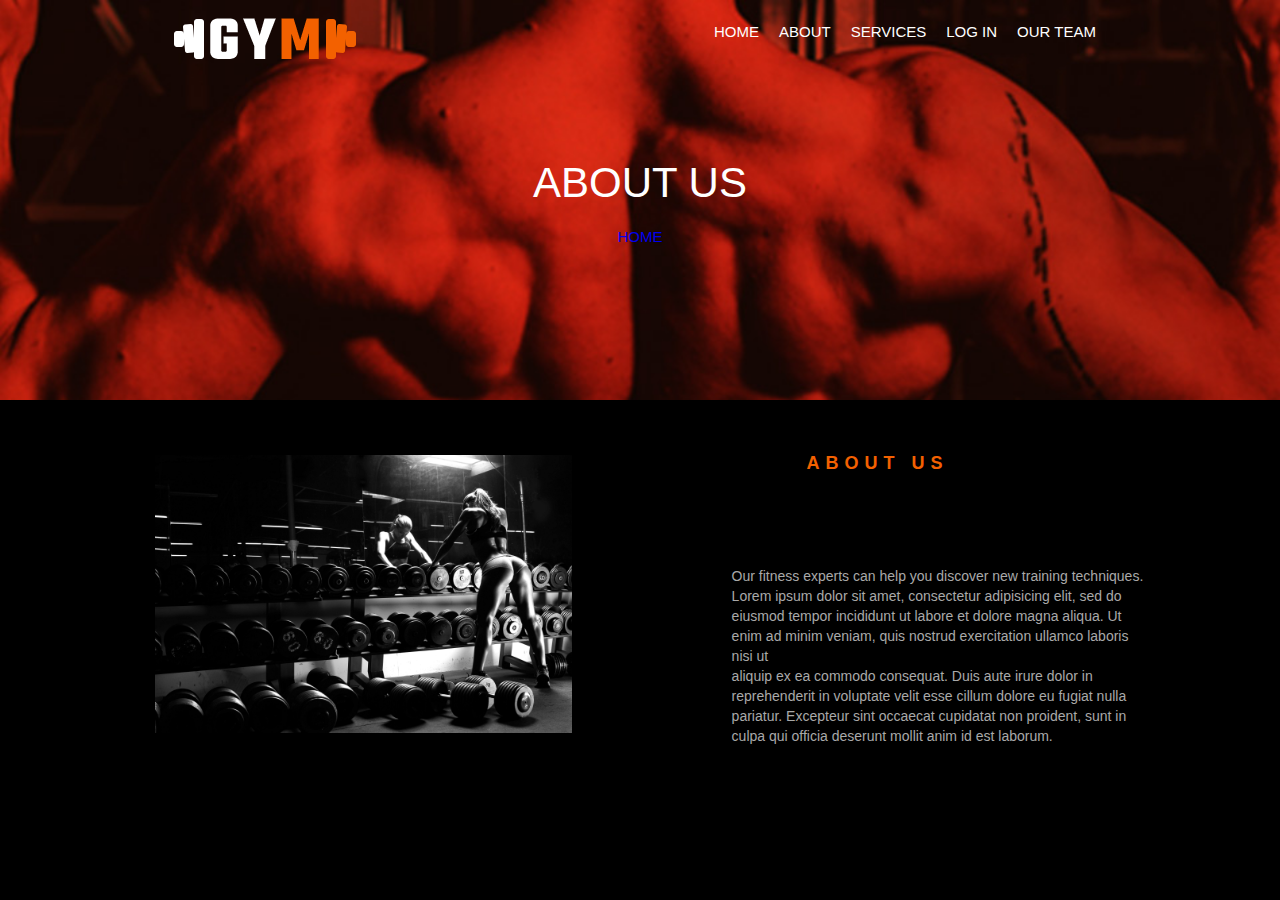
<file: abousus.html>
<!DOCTYPE html>
<html class="ab">
<head>
  
    <title>Abous Us</title>
   
    <link rel="stylesheet" href="style.css">
    <style>
        * {
          box-sizing: border-box;
          
        }
        .section-title span{
            margin-left: 63%;
            margin-top: 50px;
        }
        .column {
          margin-left: 150px;
          width: 33.33%;
          padding: 5px;
        }
        
        .row::after {
          content: "";
          clear: both;
          display: table;
        }
        
       
        @media screen and (max-width: 500px) {
          .column {
            width: 100%;
          }
        }
        </style>
    
        
    
</head>
<body>
    <div class="navbar">
        <div class="logo">
           <img src="gymlogo.png" alt="bl">
        </div>
        <div class="navbar_items">
            <ul>
                <li><a href="index.html">home</a></li>
                <li><a href="abousus.html">about</a></li>
                <li><a href="#fit">services</a></li>
                <li><a href="account.html">log in</a></li>
                <li><a href="#">our team</a></li>
            </ul>
        </div>
    </div>
    <div class="se">
        <div class="banner_content">
            <div class="site-text">
                <h2>About Us</h2>
                <div class="imageb">
                    <li><a href="index.html">HOME</a></li>
                   
                </div>
            </div>
          
               
        </div>
    </div>
   <div>
       
 
  
<div class="row">
    <div class="column">
      <img src="ab.jpg" alt="Snow" style="width:100%">
    </div>
    <div class="section-title">
        <span>About Us</span>
       
    </div>
    <div class="column">
      <p>Our fitness experts can help you discover new training techniques.<br>Lorem ipsum dolor sit amet, consectetur adipisicing elit, sed do eiusmod tempor incididunt ut labore et dolore magna aliqua. Ut enim ad minim veniam, quis nostrud exercitation ullamco laboris nisi ut <br>aliquip ex ea commodo consequat. Duis aute irure dolor in reprehenderit in voluptate velit esse cillum dolore eu fugiat nulla pariatur. Excepteur sint occaecat cupidatat non proident, sunt in culpa qui officia deserunt mollit anim id est laborum.
    </div>
   
  </div>
  

    
</body>
</html>
</file>
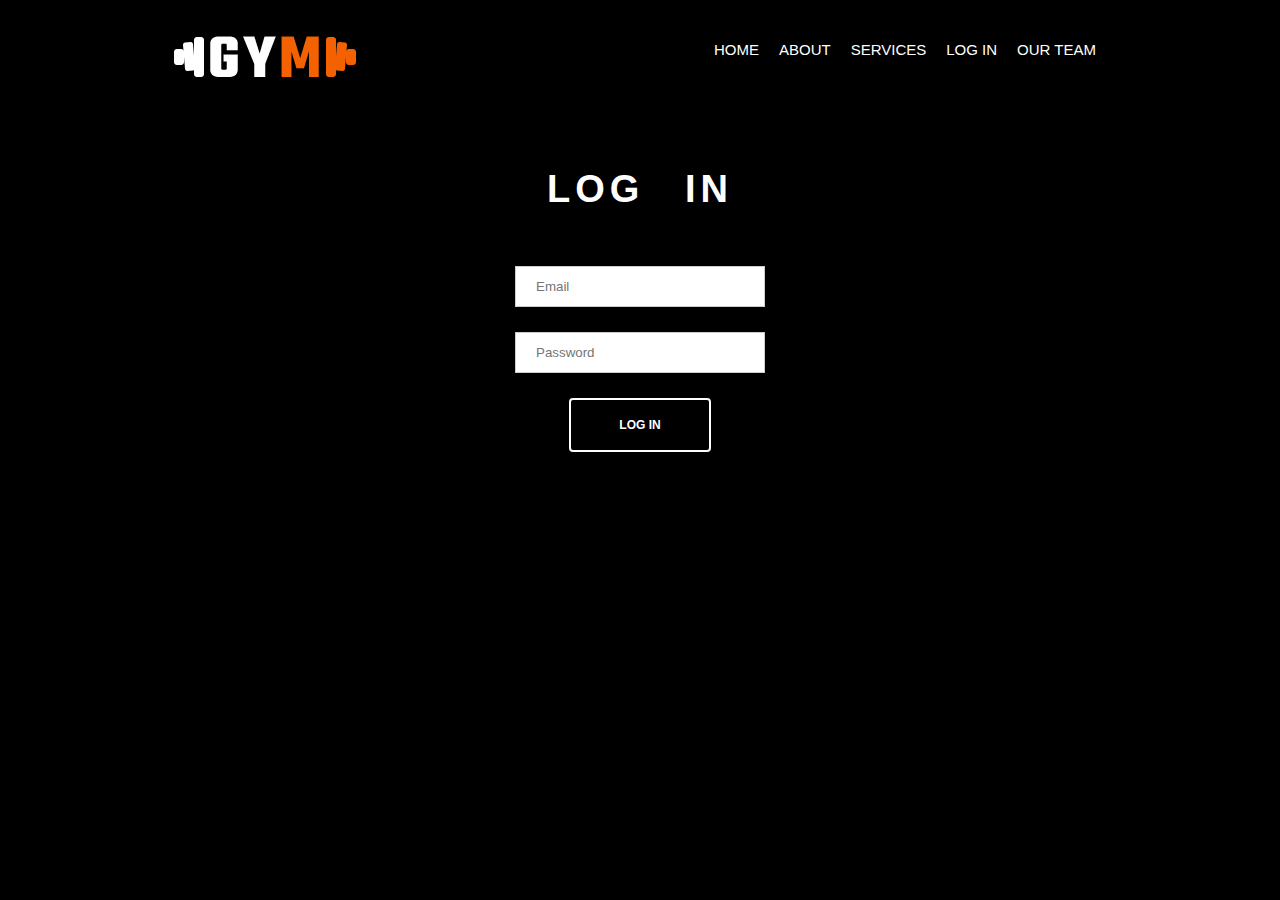
<file: account.html>
<!DOCTYPE html>
<html class="c">
<head>
    <meta charset='utf-8'>
    
    <title>Log in</title>
    <meta name='viewport' content='width=device-width, initial-scale=1'>
    <link rel="stylesheet" href="style.css">

  
</head>
<body>
    <div class="navbar">
        <div class="logo">
           <img src="gymlogo.png" alt="bl">
        </div>
        <div class="navbar_items">
            <ul>
                <li><a href="index.html">home</a></li>
                <li><a href="abousus.html">about</a></li>
                <li><a href="#fit">services</a></li>
                <li><a href="account.html">log in</a></li>
                <li><a href="#">our team</a></li>
            </ul>
        </div>
    </div>
    <div class="contactus" id="contactus">
        <h1 class="title">Log in</h1>
        <div class="form_wrapper">
            <div class="form_input">
                <input type="text" placeholder="Email">
            </div>
            <div class="form_input">
                <input type="text" placeholder="Password">
            </div>
          
            <div class="btn">
                <a href="#" class="btn btn-outline-white py-3 px-5">LOG IN</a>
            </div>
        </div>
    </div>
</body>
</html>
</file>
<file: style.css>
*{
	margin: 0;
	padding: 0;
	box-sizing: border-box;
	outline: none;
	list-style: none;
	text-decoration: none;
	font-family: sans-serif;
	
    
}

.blendi{
	
	
	font-size: 15px;
	display: block;
	background-color: blue;
	width: 180px;
	height: 35px;
	border: 2px solid blue;
	line-height: 35px;
	margin: 25px auto 0;
	color: blue;
	text-align: center;
}

p{
	margin-bottom: 15px;
	font-size: 14px;
	line-height: 20px;
	color: #a9a9a9;
	background-color: transparent;
}

h1.title{
	margin-bottom: 20px;
	color: wh;
	font-family: sans-serif;
	text-transform: uppercase;
	font-size: 38px;
	word-spacing: 25px;
	letter-spacing: 5px;

}

.h2{
	color: yellow;
}

.btn a{
	font-size: 12px;

	color:white;
	-webkit-tap-highlight-color: transparent;

--font-family-sans-serif: "Muli", -apple-system, BlinkMacSystemFont, "Segoe UI", Roboto, "Helvetica Neue", Arial, sans-serif, "Apple Color Emoji", "Segoe UI Emoji", "Segoe UI Symbol", "Noto Color Emoji";
--font-family-monospace: SFMono-Regular, Menlo, Monaco, Consolas, "Liberation Mono", "Courier New", monospace;
font-family: "Muli", -apple-system, BlinkMacSystemFont, "Segoe UI", Roboto, "Helvetica Neue", Arial, sans-serif, "Apple Color Emoji", "Segoe UI Emoji", "Segoe UI Symbol", "Noto Color Emoji";
box-sizing: border-box;
display: inline-block;
text-align: center;
white-space: nowrap;
vertical-align: middle;
user-select: none;
border: 1px solid transparent;
line-height: 1.5;
border-radius: 0.25rem;
transition: none;
padding-top: 1rem!important;
padding-bottom: 1rem!important;
padding-right: 3rem!important;
padding-left: 3rem!important;
text-transform: uppercase;
font-size: 12px;
font-weight: 900;
border-width: 2px;
background: transparent;
border-color: #fff;
color: #fff;
text-decoration: none;
cursor: pointer;
}



.container{
	display: flexbox;
	
}

.main_container{
	position: relative;
}


.navbar{
	width: 100%;
	height: 65px;
	display: flex;
	justify-content: space-around;
	align-items: center;
	position: absolute;
}

.logo {
	
	margin-top:18px;
}

.navbar .navbar_items ul{
	display: flex;
}


.navbar .navbar_items ul li{
	text-transform: uppercase;
	margin: 0 10px;
}

.navbar .navbar_items ul li a{
	color: #fff;
}


.banner_image{
	background: url("main.jpg") no-repeat top center;
	background-size: cover;
	width: 100%;
	height: 600px;
	display: flex;
	justify-content: center;
	align-items: center;
	background-color: transparent !important;
	
}
	.se{
	
		background: url("blendinjo.jpg") no-repeat top center;
	background-size: cover;
	width: 100%;
	height: 400px;
	display: flex;
	justify-content: center;
	align-items: center;
	background-color: transparent !important;
	}
.ds{
	background-color: black !important;
    margin: 0 !important;
}
.site-text {
	text-align: center;
  }
  .site-text h2 {
	color:white;
	font-weight: 500;
	text-transform: uppercase;
	margin-bottom: 12px;
  }

  .site-text .site-breadcrumb .sb-item {
	color: white;
	font-size: 14px;
	margin-right: 20px;
	position: relative;
  }
  @media only screen and (min-width: 1200px) {
	.container {
		max-width: 1200px;
	}
	
.about-pic {
	position: relative;
}
.about-pic img {
	min-width: 100%;
}
.about-pic .play-btn {
	position: absolute;
	left: 50%;
	top: 50%;
	-webkit-transform: translate(-41.5px, -41.5px);
	-ms-transform: translate(-41.5px, -41.5px);
	transform: translate(-41.5px, -41.5px);
}
.about-text {
	padding-top: 15px;
	padding-left: 40px;
}
.about-text h2 {
	font-size: 40px;
	color: #111111;
	text-transform: uppercase;
	font-weight: 700;
	margin-bottom: 25px;
}
.about-text p {
	color: #6b6b6b;
}
.about-text p.first-para {
	margin-bottom: 10px;
}
.about-text p.second-para {
	margin-bottom: 50px;
}
.about-text img {
	margin-bottom: 25px;
}
.about-text .at-author h4 {
	font-size: 22px;
	color: #111111;
	font-weight: 600;
}
.about-text .at-author span {
	;
	font-size: 12px;
	color: #f15d44;
}
.about-section.about-page .about-text {
	padding-top: 8px;
}
.about-section.about-page .about-text h2 {
	margin-bottom: 20px;
}
.about-section.about-page .about-text .second-para {
	margin-bottom: 28px;
}
  
  
.ylli{
	display: flex;
	justify-content: space-evenly;
}
	.timetable-controls{
		width: 100%;;

	}
	.imageb{
		width: 	100%;
		
	}
.banner_image a{
	font-size: 12px;

	color:white;
	-webkit-tap-highlight-color: transparent;

--font-family-sans-serif: "Muli", -apple-system, BlinkMacSystemFont, "Segoe UI", Roboto, "Helvetica Neue", Arial, sans-serif, "Apple Color Emoji", "Segoe UI Emoji", "Segoe UI Symbol", "Noto Color Emoji";
--font-family-monospace: SFMono-Regular, Menlo, Monaco, Consolas, "Liberation Mono", "Courier New", monospace;
font-family: "Muli", -apple-system, BlinkMacSystemFont, "Segoe UI", Roboto, "Helvetica Neue", Arial, sans-serif, "Apple Color Emoji", "Segoe UI Emoji", "Segoe UI Symbol", "Noto Color Emoji";
box-sizing: border-box;
display: inline-block;
text-align: center;
white-space: nowrap;
vertical-align: middle;
user-select: none;
border: 1px solid transparent;
line-height: 1.5;
border-radius: 0.25rem;
transition: none;
padding-top: 1rem!important;
padding-bottom: 1rem!important;
padding-right: 3rem!important;
padding-left: 3rem!important;
text-transform: uppercase;
font-size: 12px;
font-weight: 900;
border-width: 2px;
background: transparent;
border-color: #fff;
color: #fff;
text-decoration: none;
cursor: pointer;
}

.banner_content{
	text-align: center;
	color: #fff;
	background-color: transparent !important;
	
}

.banner_content h1{
	text-transform: uppercase;
	line-height: 38px;
	margin-bottom: 15px;
	background-color: transparent;
}

.banner_content h1 span{
	color: #fb2274;
	background-color: transparent;
}

/* About us */
.about,
.services,
.contactus,
.ourteam{
	padding: 5% 10%;
	text-align: center;
}

/* Services */
.services{
	background: #f5f5f5;
}

.diff_services{
	display: flex;
	margin-top: 35px;
	justify-content: space-between;
}

.diff_service_item{
	width: 30%;
}

.diff_service_item img{
	width: 60%;
	height: 50%;
	margin-bottom: 25px;
}
.single-service {
	text-align: center;
}

.single-service img {
	margin-bottom: 50px;
}
.section-title {
	margin-bottom: 84px;
}
.fund{
	width: 100%;
	height: 100%;
}
.section-title span {
	color: #F36100;	
	font-size: 18px;
	font-weight: 900;
	letter-spacing: 6px;
	text-transform: uppercase;
	margin-bottom: 10px;
	display: block;
	margin-left: 0px;
}
.trainer-section {
	
	background: black;
	padding-top: 90px;
	padding-bottom: 190px;
}
.trainer-section.about-trainer {
	background: #ffffff;
}
.single-trainer-item {
	position: relative;
}
.single-trainer-item:hover .trainer-text {
	height: 250px;
	bottom: -90px;
	padding: 26px 30px 30px;
	-webkit-box-shadow: 0px 10px 49px 0px rgba(0, 0, 0, 0.15);
	box-shadow: 0px 10px 49px 0px rgba(0, 0, 0, 0.15);
}
.single-trainer-item:hover .trainer-text p {
	opacity: 1;
}
.single-trainer-item:hover .trainer-text .trainer-social {
	opacity: 1;
	visibility: visible;
}
.single-trainer-item img {
	min-width: 100%;
}
.single-trainer-item .trainer-text {
	position: absolute;
	left: 50%;
	bottom: -55px;
	text-align: center;
	background: #ffffff;
	width: 310px;
	margin: 0 auto;
	-webkit-transform: translateX(-155px);
	-ms-transform: translateX(-155px);
	transform: translateX(-155px);
	-webkit-box-shadow: 0px 3px 4px 0px rgba(0, 0, 0, 0.15);
	box-shadow: 0px 3px 4px 0px rgba(0, 0, 0, 0.15);
	padding: 20px 30px 18px;
	height: 90px;
	-webkit-transition: all 0.5s;
	-o-transition: all 0.5s;
	transition: all 0.5s;
	overflow: hidden;
}
.single-trainer-item .trainer-text h5 {
	font-size: 20px;
	color: #111111;
	font-weight: 600;
	margin-bottom: 4px;
}
.single-trainer-item .trainer-text span {
	font-size: 16px;
	color: #f15d44;
}
.single-trainer-item .trainer-text p {
	margin-top: 7px;
	opacity: 0;
	-webkit-transition: all 0.3s;
	-o-transition: all 0.3s;
	transition: all 0.3s;
}
.single-trainer-item .trainer-text .trainer-social {
	opacity: 0;
	visibility: hidden;
	-webkit-transition: all 0.3s;
	-o-transition: all 0.3s;
	transition: all 0.3s;
}
.single-trainer-item .trainer-text .trainer-social a {
	display: inline-block;
	font-size: 17px;
	color: #111111;
	margin-right: 25px;
	-webkit-transition: all 0.3s;
	-o-transition: all 0.3s;
	transition: all 0.3s;
}
.single-trainer-item .trainer-text .trainer-social a:hover {
	color: #f15d44;
}
.single-trainer-item .trainer-text .trainer-social a:last-child {
	margin-right: 0;
}
.services-section {
	
	background: black;
	padding-bottom: 100px;
}


.section-title h2 {
	color: #fff;
	font-size: 48px;
	font-weight: 700;
	letter-spacing: 6px;
	text-transform: uppercase;
	margin-left: 0px;
}

	.bl {
			margin-left: 600px;
			-webkit-tap-highlight-color: transparent;
			box-sizing: border-box;
			text-decoration: none;
			vertical-align: middle;
			display: inline-block;
			text-align: center;
			touch-action: manipulation;
			cursor: pointer;
			white-space: nowrap;
			line-height: 1.42857;
			user-select: none;
			margin-right: 4px;
			margin-bottom: 4px;
			font-family: "Work Sans",Arial,sans-serif;
			font-weight: 400;
			border-radius: 30px;
			transition: .5s;
			padding: 15px 30px;
			background: blue!important;
			color: #fff;
			border: none!important;
			font-size: 18px;
	}



.single-service h5 {
	color: #fff;
	font-size: 18px;
	font-weight: 700;
	letter-spacing: 1.5px;
	text-transform: uppercase;
	margin-bottom: 22px;
} 
.blen{
	-webkit-tap-highlight-color: transparent;
	
	--font-family-sans-serif: -apple-system,BlinkMacSystemFont,"Segoe UI",Roboto,"Helvetica Neue",Arial,"Noto Sans",sans-serif,"Apple Color Emoji","Segoe UI Emoji","Segoe UI Symbol","Noto Color Emoji";
	--font-family-monospace: SFMono-Regular,Menlo,Monaco,Consolas,"Liberation Mono","Courier New",monospace;
	font-size: 1rem;
	font-weight: 400;
	line-height: 1.5;
	color: #212529;
	text-align: left;
	font-family: nunito sans,sans-serif;
	-webkit-font-smoothing: antialiased;
	box-sizing: border-box;
	display: block;
	padding-bottom: 100px;
	background: #151515;
	padding-top: 90px;
}



.single-service p {
	color: #7b7b7b;
	font-size: 14.5px;
	font-weight: 400;
	line-height: 30px;
}

.single-service.c-text img {
	margin-bottom: 66px;
}

.diff_service_item h3{
	color: #fb2274;
	margin-bottom: 15px;
}
.c{
	background: black;
}
.contactus{
	margin-top: 18px;
}
/* Contact Us */
.form_input{
	margin-bottom: 15px;
}

.form_input input[type="text"]{
	margin-bottom: 10px;
	width: 250px;
	padding: 12px 20px;
	border: 1px solid #ccc;
}

.form_input textarea{
	width: 250px;
	padding: 12px 20px;
	height: 80px;
	resize: none;
	border: 1px solid #ccc;
}
.ab{
	background: black;
}


.ourteam{
	background: #f5f5f5;
}

.ourteam_wrapper .team{
	display: flex;
	justify-content: space-between;
}

.ourteam_wrapper .team-1.team{
	margin-bottom: 25px;
}

.ourteam_wrapper .team_member{
	width: 30%;
	height: auto;
	cursor: pointer;
	overflow: hidden;
}

.ourteam_wrapper .team_member img{
	width: 100%;
	display: block;
	height: auto;
	transition: all 0.5s ease;
}

.ourteam_wrapper .team_member:hover img{
	transform: scale(1.1);
}


.footer a{
	color: #fff;
}

@media (max-width: 720px){
	.navbar{
		height: auto;
		flex-direction: column;
	}

	.navbar ul{
		flex-direction: column;
		text-align: center;
	}

	.logo{
		margin-bottom: 25px;
	}

	.navbar ul li{
		margin-bottom: 5px;
	}

	.banner_content{
		margin-top: 35px;
	}
}

/* ar */
.arrow{
	position: fixed;
	bottom: 25px;
	right: 25px;
	width: 40px;
	height: 40px;
	line-height: 50px;
	text-align: center;
	cursor: pointer;
	background: #fb2274;
	border-radius: 50%;
}

.arrow img{
	width: 20px;
	height: 20px;
	z-index: 1;
}
*{
	padding:0;
	margin:0;
}
 
html{
	background-color: #eaf0f2;
}
 
body{
	font:16px/1.6 Arial,  sans-serif;
}
 
header{
	text-align: center;
	padding-top: 100px;
	margin-bottom:190px;
}
 
header h1{
	font: normal 32px/1.5 'Open Sans', sans-serif;
	color: #3F71AE;
	padding-bottom: 16px;
}
 
header h2{
	color: #F05283;
}
 
header span{
	color: #3F71EA;
}
h1,h2,h3,h4,h5,h6{cursor:pointer;}


.intro{
  width:100%;
  height:30px;
}
.intro h1{
  font-family:'Oswald', sans-serif;
  letter-spacing:2px;
  font-weight:normal;
  font-size:14px;
  color:#fff;
  text-align:center;
  margin-top:10px;
}
.intro a{
  color:#fff;
  font-weight:bold;
  letter-spacing:0;
}
.intro img{
  width:20px;
  heght:20px;
  margin-left:5px;
  margin-right:5px;
  position:relative;
  top:5px;
}


body{
  font-family: arial, verdana;
  -webkit-touch-callout: none;
  -webkit-user-select: none;
  -khtml-user-select: none;
  -moz-user-select: none;
  -ms-user-select: none;
  user-select: none;
  background: black;
}
#container{
  width:80%;
  min-width:1100px;
  min-height:500px;
  margin:3% auto 0 auto;
}
.pricetab{
  width:20%;
  min-width:220px;
  background: linear-gradient(#555, #444);
  float:left;
  margin-top:.2%;
  box-shadow:1px 1px 5px rgba(0, 0, 0, .5);
}
.pricetabmid{
	margin-left: 200px;
  width:20%;
  min-width:220px;
  background: linear-gradient( #F9B84A, #ff9547);
  float:left;
  box-shadow:0 0  15px rgba(0, 0, 0, 1);
  position:relative;
}
.priceheader{
  width:100%;
  height:60px;
  background-image: -o-linear-gradient(bottom ,#444 , #555); 
  background-image: -webkit-linear-gradient(bottom ,#444 , #555);
  background-image: -o-linear-gradient(bottom ,#444 , #555); 
  background-image: -moz-linear-gradient(bottom ,#444 , #555); 
  background-image: linear-gradient(to bottom , #444 , #555); 
  box-shadow:0 2px 12px rgba(0, 0, 0, .5);
}
.price{
  width:120px;
  height:120px;
  border-radius:50%;
  border:1px solid #ff9547;
  margin:5% auto 0 auto;
  text-align:center;
}
.pricemid{
  width:120px;
  height:120px;
  border-radius:50%;
  border:1px solid #444;
  margin:5% auto 0 auto;
  text-align:center;
}
.infos{
  margin-top:10%;
}
.pricefooter{
  width:100%;
  height:50px;
  margin-top:10%;
  background:#333; 
}
.pricefootermid{
  width:100%;
  height:50px;
  margin-top:10%;
  background:#fe9040; 
}
.author{
  width:10%;
  min-width:150px;
  height:40px;
  background:rgba(0, 0, 0, .5);
  overflow:hidden;
  clear:both;
  float:right;
  position:fixed;
  bottom:0;
  right:0;
  -moz-transition: all 0.4s ease-in-out;
  -o-transition: all 0.4s ease-in-out;
  -ms-transition: all 0.4s ease-in-out;
  transition: all 0.4s ease-in-out;
}
.author:hover{
  background:rgba(0, 0, 0, .8);
}
.author:hover .credit{
  margin-left:10%;
}
.title{
	color: white;
	font-size: 48px;
	font-weight: 700;
	letter-spacing: 6px;
	text-transform: uppercase;
	margin-left: 0px;
}
h1{
  font-size:18px;
  color:#fff;
  text-align:center;
  line-height:3;
}
h2{
  text-align:center;
  font-size:42px;
  color:#fff;
}
sub{
  text-transform: uppercase;
  font-size: 14px;
  font-weight: bold;
}
h3{
  font-size:14px;
  font-weight:normal;
  text-align:center;
  color:#fff;
  line-height:1;
}
.button a{
  color:#fff;
  font-size:14px;
  font-weight:bold;
  text-decoration:none;
  line-height:3;
}
.buttonmid a{
  color:#fff;
  font-size:14px;
  font-weight:bold;
  text-decoration:none;
  line-height:3;
}
.credit{
  font-family:arial;
  color:#fff;
  font-size:16px;
  font-weight:normal;
  text-align:left;
  text-shadow: 1px 2px 5px rgba(0,0,5,0.2);
  margin-left:5%;
  line-height:1.3;
  -moz-transition: all 0.4s ease-in-out;
  -o-transition: all 0.4s ease-in-out;
  -ms-transition: all 0.4s ease-in-out;
  transition: all 0.4s ease-in-out;
}

.button{
  width:50%;
  height:50px;
  margin:0 auto 0 auto;
  background:#ff9547;
  text-align:center; 
  cursor:pointer;
  -moz-transition: all 0.4s ease-in-out;
  -o-transition: all 0.4s ease-in-out;
  -ms-transition: all 0.4s ease-in-out;
  transition: all 0.4s ease-in-out;
}
.button:hover{
  width:60%;
}
.buttonmid{
  width:50%;
  height:50px;
  margin:0 auto 0 auto;
  background:#333;
  text-align:center; 
  cursor:pointer;
  -moz-transition: all 0.4s ease-in-out;
  -o-transition: all 0.4s ease-in-out;
  -ms-transition: all 0.4s ease-in-out;
  transition: all 0.4s ease-in-out;
}
.buttonmid:hover{
  width:60%;
}
@import url(https://fonts.googleapis.com/css?family=Source+Sans+Pro:400,200,200italic,300,300italic,400italic,600,600italic,700,700italic,900,900italic);

body {
    font-family: 'Source Sans Pro', sans-serif;
    line-height: 1.5;
    color: #323232;
    font-size: 15px;
    font-weight: 400;
    text-rendering: optimizeLegibility;
    -webkit-font-smoothing: antialiased;
    -moz-font-smoothing: antialiased;
}
	
.heading-title {
    margin-bottom: 100px;
}
.text-center {
    text-align: center;
}
.heading-title h3 {
    margin-bottom: 0;
    letter-spacing: 2px;
    font-weight: normal;
}
.p-top-30 {
    padding-top: 30px;
}
.half-txt {
    width: 60%;
    margin: 0 auto;
    display: inline-block;
    line-height: 25px;
    color: #7e7e7e;
}
.text-uppercase {
    text-transform: uppercase;
}

.team-member, .team-member .team-img {
    position: relative;
}
.team-member {
    overflow: hidden;
}
.team-member, .team-member .team-img {
    position: relative;
}

.team-hover {
    position: absolute;
    top: 0;
    left: 0;
    bottom: 0;
    right: 0;
    margin: 0;
    border: 20px solid rgba(0, 0, 0, 0.1);
    background-color: rgba(255, 255, 255, 0.90);
    opacity: 0;
    -webkit-transition: all 0.3s;
    transition: all 0.3s;
}
.team-member:hover .team-hover .desk {
    top: 35%;
}
.team-member:hover .team-hover, .team-member:hover .team-hover .desk, .team-member:hover .team-hover .s-link {
    opacity: 1;
}
.team-hover .desk {
    position: absolute;
    top: 0%;
    width: 100%;
    opacity: 0;
    -webkit-transform: translateY(-55%);
    -ms-transform: translateY(-55%);
    transform: translateY(-55%);
    -webkit-transition: all 0.3s 0.2s;
    transition: all 0.3s 0.2s;
    padding: 0 20px;
}
.desk, .desk h4, .team-hover .s-link a {
    text-align: center;
    color: #222;
}
.team-member:hover .team-hover .s-link {
    bottom: 10%;
}
.team-member:hover .team-hover, .team-member:hover .team-hover .desk, .team-member:hover .team-hover .s-link {
    opacity: 1;
}
.team-hover .s-link {
    position: absolute;
    bottom: 0;
    width: 100%;
    opacity: 0;
    text-align: center;
    -webkit-transform: translateY(45%);
    -ms-transform: translateY(45%);
    transform: translateY(45%);
    -webkit-transition: all 0.3s 0.2s;
    transition: all 0.3s 0.2s;
    font-size: 35px;
}
.desk, .desk h4, .team-hover .s-link a {
    text-align: center;
    color: #222;
}
.team-member .s-link a {
    margin: 0 10px;
    color: #333;
    font-size: 16px;
}
.team-title {
    position: static;
    padding: 20px 0;
    display: inline-block;
    letter-spacing: 2px;
    width: 100%;
}
.team-title h5 {
    margin-bottom: 0px;
    display: block;
    text-transform: uppercase;
}
.team-title span {
    font-size: 12px;
    text-transform: uppercase;
    color: #a5a5a5;
    letter-spacing: 1px;
}
.column {
	float: left;
	width: 33.3%;
	margin-bottom: 16px;
	padding: 0 8px;
  }
  
  
  @media screen and (max-width: 650px) {
	.column {
	  width: 100%;
	  display: block;
	}
  }
  

  .card {
	  margin-left: 80px;
	  height: 100%;
	  width: 60%;
	box-shadow: 0 4px 8px 0 rgba(0, 0, 0, 0.2);
  }
  

  .container {
	padding: 0 16px;
  }
  .fit {
	-webkit-tap-highlight-color: transparent;
	
	--font-family-sans-serif: -apple-system, BlinkMacSystemFont, "Segoe UI", Roboto, "Helvetica Neue", Arial, sans-serif, "Apple Color Emoji", "Segoe UI Emoji", "Segoe UI Symbol";
	--font-family-monospace: SFMono-Regular, Menlo, Monaco, Consolas, "Liberation Mono", "Courier New", monospace;
	font-style: normal;
	text-align: center!important;
	box-sizing: border-box;
	margin-top: 0;
	margin-bottom: .5rem;
	font-family: paytone one,sans-serif;
	line-height: 1.2em;
	font-size: 46px;
	font-weight: 400;
	color: #fff;
	position: relative;
	z-index: 0;
	padding-bottom: 7px;
	text-transform: uppercase;
	
  }

  .container::after, .row::after {
	content: "";
	clear: both;
	display: table;
  }
  
  .title {
	color: white;
	margin-top: 50px;
  }
  
  .button {
	border: none;
	outline: 0;
	display: inline-block;
	padding: 8px;
	color: white;
	background-color: #000;
	text-align: center;
	cursor: pointer;
	width: 100%;
  }
  
  .button:hover {
	background-color: #555;
  }

 
 
footer{
	margin-top: 100px;
	position: fixed;
	bottom: 0;
}
 
@media (max-height:800px){
	footer { position: static; }
	header { padding-top:40px; }
}
 
 
.footer-distributed{
	background-color: black;
	box-sizing: border-box;
	width: 100%;
	text-align: left;
	font: bold 16px sans-serif;
	padding: 50px 50px 60px 50px;
	margin-top: 80px;
}
 
.footer-distributed .footer-left,
.footer-distributed .footer-center,
.footer-distributed .footer-right{
	display: inline-block;
	vertical-align: top;
}
 
/* Footer left */
 
.footer-distributed .footer-left{
	width: 30%;
}
 
.footer-distributed h3{
	color:  #ffffff;
	font: normal 36px 'Cookie', cursive;
	margin: 0;
}
 
 
.footer-distributed .footer-left img{
	margin-top: 30px;
	width: 30%;
}
 
.footer-distributed h3 span{
	color:  #e0ac1c;
}
 

.footer-distributed .footer-links{
	color:  #ffffff;
	margin: 20px 0 12px;
}
 
.footer-distributed .footer-links a{
	display:inline-block;
	line-height: 1.8;
	text-decoration: none;
	color:  inherit;
}
 
.footer-distributed .footer-company-name{
	color:  #8f9296;
	font-size: 14px;
	font-weight: normal;
	margin: 0;
}
 

 
.footer-distributed .footer-center{
	width: 35%;
}
 
 
.footer-distributed .footer-center i{
	background-color:  #33383b;
	color: #ffffff;
	font-size: 25px;
	width: 38px;
	height: 38px;
	border-radius: 50%;
	text-align: center;
	line-height: 42px;
	margin: 10px 15px;
	vertical-align: middle;
}
 
.footer-distributed .footer-center i.fa-envelope{
	font-size: 17px;
	line-height: 38px;
}
 
.footer-distributed .footer-center p{
	display: inline-block;
	color: #ffffff;
	vertical-align: middle;
	margin:0;
}
 
.footer-distributed .footer-center p span{
	display:block;
	font-weight: normal;
	font-size:14px;
	line-height:2;
}
 
.footer-distributed .footer-center p a{
	color:  #e0ac1c;
	text-decoration: none;;
}
 
 

 
.footer-distributed .footer-right{
	width: 30%;
}
 
.footer-distributed .footer-company-about{
	line-height: 20px;
	color:  #92999f;
	font-size: 13px;
	font-weight: normal;
	margin: 0;
}
 
.footer-distributed .footer-company-about span{
	display: block;
	color:  #ffffff;
	font-size: 18px;
	font-weight: bold;
	margin-bottom: 20px;
}
 
.footer-distributed .footer-icons{
	margin-top: 25px;
background-color: transparent;
}
 
.footer-distributed .footer-icons a{
	display: inline-block;
	width: 35px;
	height: 35px;
	cursor: pointer;
	background-color: transparentf;
	border-radius: 2px;
 
	font-size: 20px;
	color: #ffffff;
	text-align: center;
	line-height: 35px;
 
	margin-right: 3px;
	margin-bottom: 5px;
}
 

@media (max-width: 880px) {
 
	.footer-distributed .footer-left,
	.footer-distributed .footer-center,
	.footer-distributed .footer-right{
		display: block;
		width: 100%;
		margin-bottom: 40px;
		text-align: center;
	}
 
	.footer-distributed .footer-center i{
		margin-left: 0;
	}
 
}
</file>
